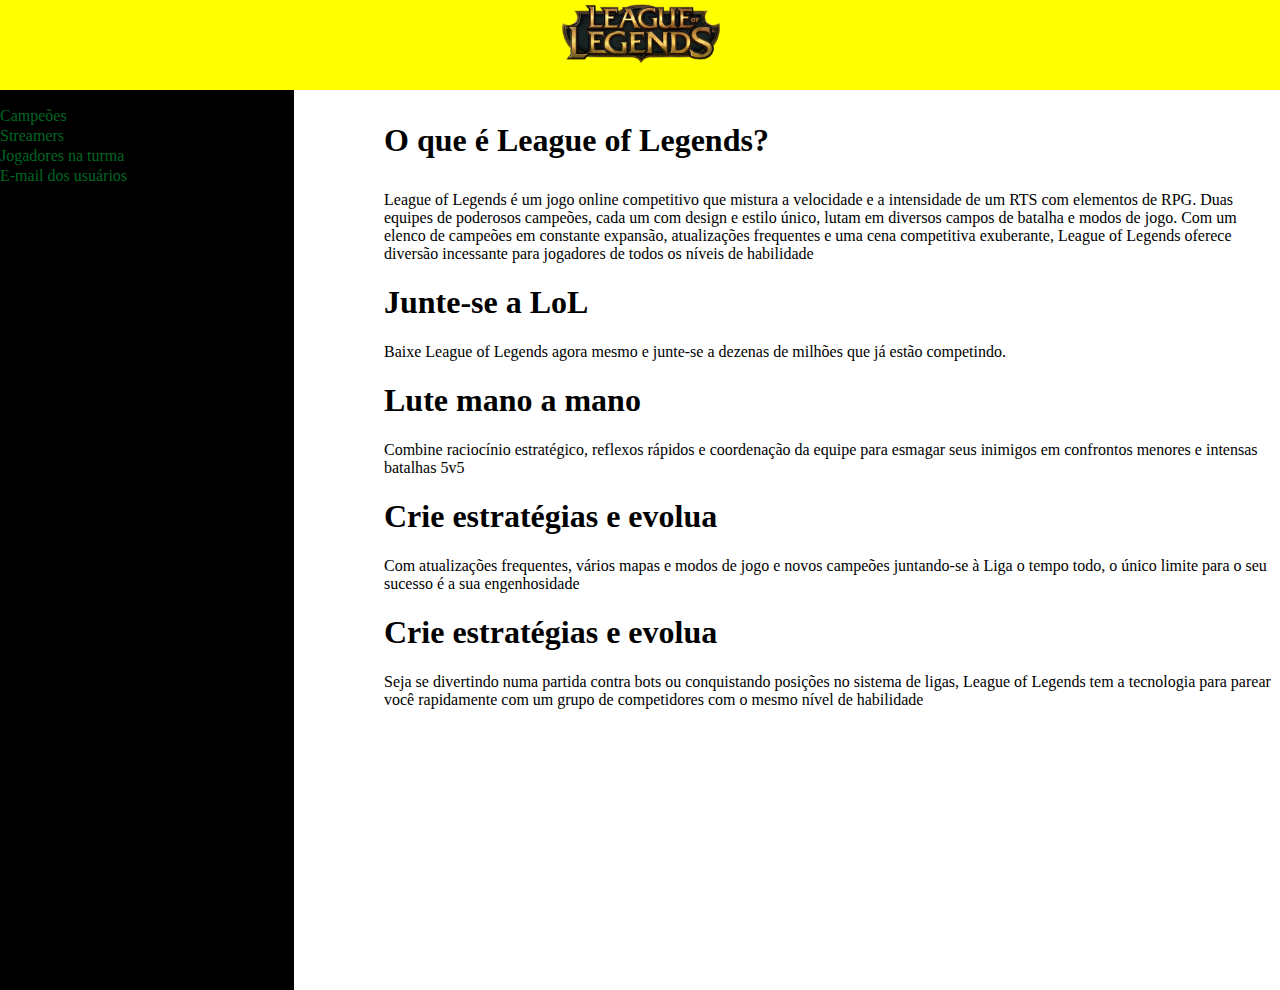
<file: League of leagues/index.html>
<html>
<head>
<title>League of Legends</title>
<link rel="stylesheet" type="text/css" href="estilo_index.css">
</head>
<body>
<div id="cabecalho" >
  <center>
	<img src = "cabecalho.png" width="13%">
  </center>
</div>
<div id="esq">
  <div class="menu">
	<ul>
	  <li> <a href="#">Campeões</a>
		<ul>
		  <li> <a href="#">Yasuo</a>
			<ul>
			  <li> <a href="C:/Users/mathe/Documents/html/League of leagues/Runas Yasuo/Yasuo_Runas.html">Runas</a> </li>
			  <li> <a href="#">Top Jogadores</a> </li>
			</ul>
		  </li>
		  <li> <a href="#">Nunu</a>
			<ul>
			  <li> <a href="#">Runas</a> </li>
			  <li> <a href="#">Top Jogadores</a> </li>
			</ul>
		  </li>
		  <li> <a href="#">Pyke</a>
			<ul>
			  <li> <a href="#">Runas</a> </li>
			  <li> <a href="#">Top Jogadores</a> </li>
			</ul>
		  </li>
		  <li> <a href="#">Master Yi</a>
			<ul>
			  <li> <a href="#">Runas</a> </li>
			  <li> <a href="#">Top Jogadores</a> </li>
			</ul>
		  </li>
		</ul>
	  </li>
	  <li> <a href="#">Streamers</a>
		<ul>
		  <li> <a href="#">Yoda</a>
			<ul>
			  <li> <a href="#">História</a> </li>
			</ul>
		  </li>
		  <li> <a href="#">Jukes</a>
			<ul>
			  <li> <a href="#">História</a> </li>
			</ul>
		  </li>
		</ul>
	  </li>
	  <li><a href="#">Jogadores na turma</a>
		  <ul>
			<li><a href="#">Guardions</a>
				<ul>
					<li>
						<a href="#">Runas e Maestrias</a>
					</li>
				</ul>
			</li>
			<li><a href="#">FlepFlep</a>
				<ul>
					<li>
						<a href="#">Runas e Maestrias</a>
					</li>
				</ul>
			</li>
			<li><a href="#">Pequeno Halls</a>
				<ul>
					<li>
						<a href="#">Runas e Maestrias</a>
					</li>
				</ul>
			</li>
	  	</ul>
	  </li>
	  <li><a href="#">E-mail dos usuários</a>
	  		<ul>
	  			<li>
	  				<a href="#">Recebidos</a>
	  			</li>
	  			<li>
	  				<a href="#">Envie o seu</a>
	  			</li>
	  		</ul>
	  </li>
	</ul>
  </div>
</div>
<div id="cont">
  <h1>
	<p><b>O que é League of Legends?</b></p>
  </h1>
  <p> League of Legends é um jogo online competitivo que mistura a velocidade e a intensidade de um RTS com elementos de RPG. Duas equipes de poderosos campeões, cada um com design e estilo único, lutam em diversos campos de batalha e modos de jogo. Com um elenco de campeões em constante expansão, atualizações frequentes e uma cena competitiva exuberante, League of Legends oferece diversão incessante para jogadores de todos os níveis de habilidade </p>
  <h1>Junte-se a LoL</h1>
  <p>Baixe League of Legends agora mesmo e junte-se a dezenas de milhões que já estão competindo.</p>
  <h1>Lute mano a mano</h1>
  <p>Combine raciocínio estratégico, reflexos rápidos e coordenação da equipe para esmagar seus inimigos em confrontos menores e intensas batalhas 5v5</p>
  <h1>Crie estratégias e evolua</h1>
  <p>Com atualizações frequentes, vários mapas e modos de jogo e novos campeões juntando-se à Liga o tempo todo, o único limite para o seu sucesso é a sua engenhosidade</p>
  <h1>Crie estratégias e evolua</h1>
  <p>Seja se divertindo numa partida contra bots ou conquistando posições no sistema de ligas, League of Legends tem a tecnologia para parear você rapidamente com um grupo de competidores com o mesmo nível de habilidade</p>
</div>
</body>
</html>
</file>
<file: League of leagues/estilo_index.css>
body {
	margin: 0;
	padding: 0;
	height: 100%;
}

#cabecalho
{
	background-color: yellow;
	height: 10%;
	width: 100%;
}

#esq { 
	background-color: black;
	height: 100%;
	width: 23%;
	color: #006622;	
	float: left;
}

#cont{ 
	background-color: white;
	height: 100%;
	width: 70%;
	float: right;
	}

#esq a {
	color:inherit;
	text-decoration: none;
	}

.menu
{
	position:absolute;
	font-size: 30 px;
}
.menu ul {

	list-style:none;
	padding:0;
	}
.menu > ul > li > ul {

	margin-left: 100px;
	margin-top: -20px;
	display: none;
	color: #00e64d;
	}
.menu > ul > li > ul > li > ul{
	position:absolute;
	margin-left: 60px;
	margin-top: -20px;
	display: none;
	color: #00e64d;
	padding-left: 20px; 
	}
.menu > ul > li:hover > ul{
	display: block;
}
.menu > ul > li > ul > li:hover > ul{
	display: block;
}
.menu > ul > li > ul > li:hover > ul >li > ul > li:hover > ul{
	display: block;
}


li
{
	padding: 1px 40px 1px 0px;
	white-space: nowrap;
}
</file>
